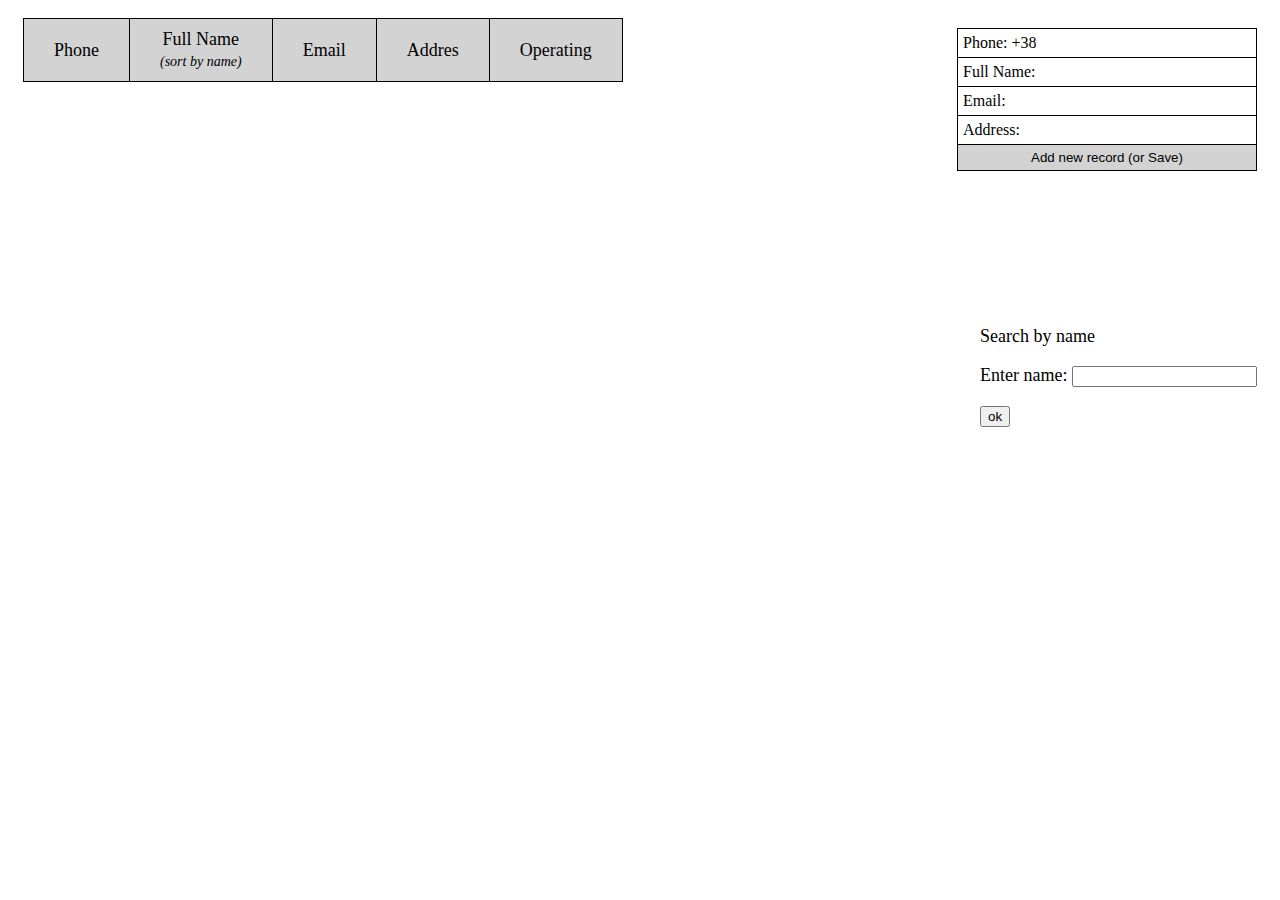
<file: index.html>
<!DOCTYPE html>
<html lang="en">
<head>
    <meta charset="UTF-8">
    <meta http-equiv="X-UA-Compatible" content="IE=edge">
    <meta name="viewport" content="width=device-width, initial-scale=1.0">
    <title>Document</title>
    <link rel="stylesheet" href="style.css">
</head>
<body>
    <div class="table">
        <form class="FormaAddingNotice">
             <p class="row"> Phone: +38<input type="text" id = 'phone' name="phone" class="colum"> </p>
             <p class="row"> Full Name: <input type="text" id = 'name' name="name" class="colum"> </p>
             <p class="row"> Email: <input type="email" id = 'email' name="email" class="colum"> </p>
             <p class="row"> Address: <input type="text" id = 'address' name="text" class="colum"> </p>
             <button class="button">Add new record (or Save)</button>
             <div class = 'errField'></div>
        </form>
        <table class = "AddressBook">
            <tr class="mainRow">
                <td class="colum">Phone</td>
                <td class="colum name">Full Name </br><i>(sort by name)</i></td>
                <td class="colum">Email</td>
                <td class="colum">Addres</td>
                <td class="colum">Operating</td>
            </tr>
        </table>

        <form class="FormaSF">
             <p>Search by name</p>
             <p class="row"> Enter name: <input type="text"  name="SearchField" class="searchField"> </p>
             <button class="button">ok</button>
             <div class = 'outputRow'></div>
        </form>
    </div>

    <script src = 'app.js'></script>
</body>
</html>
</file>
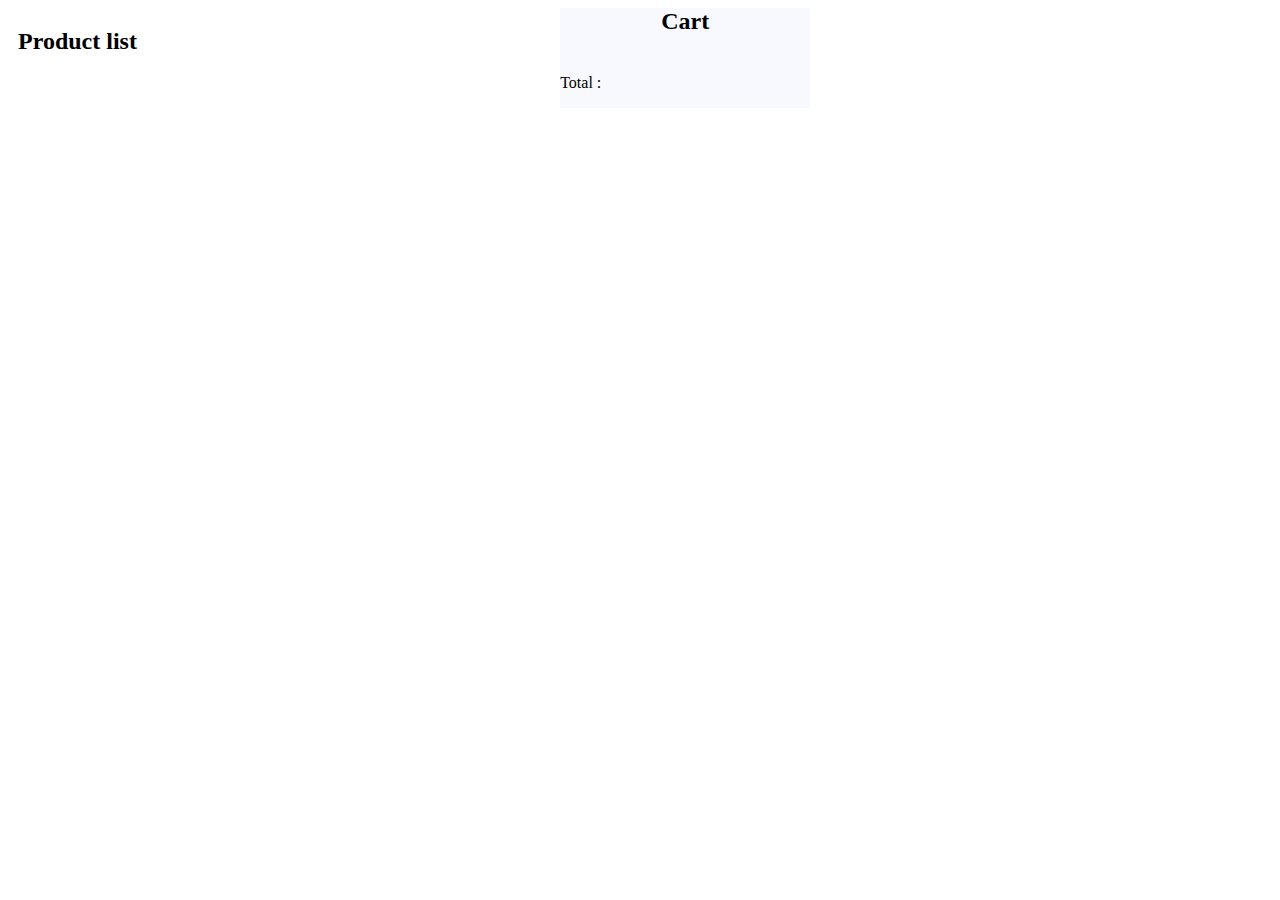
<file: t4/index.html>
<!DOCTYPE html>
<html lang="en">
<head>
    <meta charset="UTF-8">
    <meta http-equiv="X-UA-Compatible" content="IE=edge">
    <meta name="viewport" content="width=device-width, initial-scale=1.0">
    <title>Document</title>
    <link rel="stylesheet" href="style.css">
</head>
<body>
    
    <section class="shop">
        <div class="container">
            <div class="shop__inner">
                <div class="shop__item"><h2>Product list</h2></div>
                <div class="basket"><h2>Cart</h2> 
                    <div class="items"></div>
                    <div class ='total'><p >Total : <span class = 'total__price'></span></p></div>
                </div>
            </div>
        </div>
    </section>
    
    <script src="app.js"></script>
</body>
</html>
</file>
<file: style.css>
.table{
    font-size: 18px;
    position: relative;
}

.AddressBook{
    border-collapse:collapse;
    position: absolute;
    top: 10px;
    left: 15px;
}

.AddressBook>tbody>.mainRow{
    background-color: lightgray;
    text-align: center;
}

.AddressBook>tbody>.mainRow>.name:hover{
    border:2px solid black;
    border-radius: 4px;
    box-shadow: 1px;
}

.AddressBook>tbody>.mainRow>.name>i{
    font-size: 14px;
}

.AddressBook>tbody>.mainRow>.colum, .AddressBook>tbody>.row>.colum{
    border: 1px solid black;
    padding: 10px 30px;
}


.AddressBook>tbody>.row>.colum>button{
    border: none;
    border-bottom: 0.2px solid black;
    outline:none;
    background-color: white;
}

.FormaAddingNotice{
    width: 300px;
    position: absolute;
    margin:10px 0 100px 0;
    top:10px;
    right: 15px; 
}

.FormaAddingNotice>.row{
    border: 1px solid black;
    border-bottom: none;
    padding: 5px;
    font-size: 16px;
    margin-bottom: 0;
    margin-top: 0;
}
.FormaAddingNotice>.button{
    width: 300px;
    border: 1px solid black;
    padding: 5px;
    margin-bottom: 0;
    margin-top: 0;
    outline:none;
    text-align: center;
    background-color: lightgrey;
}

.FormaAddingNotice>.row>.colum{
    border:none;
    outline:none;
}

.FormaAddingNotice>.errField>p{
    font-size: 12px;
    margin-bottom:1px;
    margin-top:1px;
    color:red;
}

.FormaSF{
    position: absolute;
    top:300px;
    right: 15px;
}
</file>
<file: t4/style.css>
html{
    box-sizing: border-box;
}

*,*::before, *::after{
    box-sizing: inherit;
}

body{
    overflow-x: hidden;
    min-width: 375px;
    background-color: #fff;
}

.container{
    margin: 0 auto;
    padding: 0px 10px 0px;
    display:block;
    position: relative;
}
.shop .shop__inner{
    display: grid;
    grid-template-columns: repeat(12, 1fr);
    grid-column-gap: 20px;
}
.shop .shop__inner .shop__item .list_ul{
    padding: 0;
    grid-column-end: span 6;
    list-style: none;
    margin: 0 auto;
}
.shop .shop__inner .shop__item .list_ul li{
    padding:0 0 30px 0;
    border-bottom: 1px solid black;
}
.shop .shop__inner .shop__item .list_ul li .active{
    cursor: pointer;
    background-color: lightskyblue;
}
.shop .shop__inner .shop__item .list_ul li .disablet{
    background-color: grey;
}
.shop .shop__inner .shop__item{
    grid-column-end: span 6;
    grid-row-end: span 4;
}

.basket{
    background-color: ghostwhite;
    min-height: 100px;
    width:250px; 
    display: grid;
    grid-template-rows: 1fr auto 1fr;
}

.basket h2{
    text-align: center;    
    margin:0;
}

.basket .total{
    display: flex;
}

.basket .total p{
    align-self: flex-end;
}

.basket .item{
    padding: 0 10px 10px 10px;
    margin: 0;
    min-height: 20px;
    display: grid;
    grid-template-columns: repeat(12, 1fr);
    grid-template-rows: repeat(2, 1fr);

}
.basket .items .name{
    grid-column-start: 1;
    grid-column-end: span 2;
}

.basket .items .item .price{
    grid-column-start: 10; 
    grid-column-end: span 2;
}

.basket .items .btn{
    text-align: center;
    width:20px;
    height:20px;
    padding: 0;
    grid-row-start: 2;
    border-color:lightskyblue;
    color: lightskyblue;
}

.basket .items .number{
    grid-row-start: 2;
    
}

.basket .items .add{
    margin-right: 5px;
}
</file>
